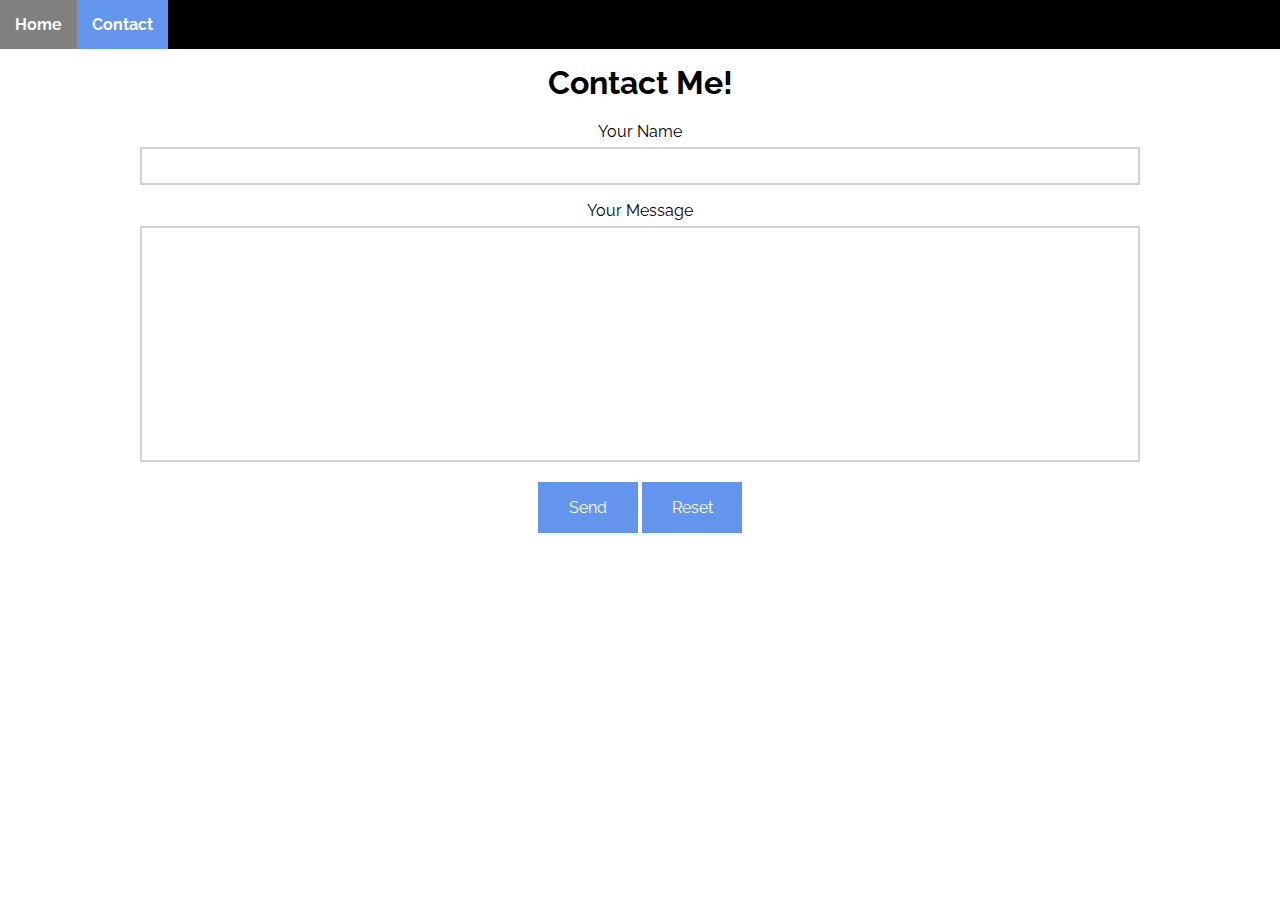
<file: HTML/contact.html>
<!DOCTYPE html>
<html lang="en">
<head>
  <meta charset="UTF-8">
  <meta name="viewport" content="width=device-width, initial-scale=1.0">
  <link href="https://fonts.googleapis.com/css?family=Raleway&display=swap" rel="stylesheet">
  <link rel="stylesheet" href="../CSS/forms.css">
  <link rel="stylesheet" href="../CSS/global.css">
  <link rel="stylesheet" href="../CSS/index.css">
  <title>Contact Me</title>
</head>
<body>
  <nav>
    <ul>
      <li>
        <a href="index.html">Home</a>
      </li>
      <li>
        <a href="contact.html" class="current-page">Contact</a>
      </li>
    </ul>
  </nav>
  <main>
    <h1>Contact Me!</h1>
    <form action="https://formspree.io/xpzjvbvo" method="POST">
<div class="form-input">
<label for="your_name">Your Name</label>
<input id="your_name" type="text" name="your_name" autocomplete="off">
</div>
<div class="form-input">
    <label for="your_message">Your Message</label>
    <textarea name="" id="your_message" cols="30" rows="10"></textarea>
</div>
<button type="submit">Send</button>
<button type="reset">Reset</button>
    </form>
  </main>
</body>
</html>
</file>
<file: CSS/forms.css>
main{
    text-align: center;
    padding: 0 20px;
  }
  input[type="text"], textarea{
    width: 100%;
    font-size: 1.2rem;
    padding: 6px;
    margin: 6px 0;
    border: 2px solid lightgray;
  }
  textarea{
    resize: none;
  }
  form{
    width: 1000px;
    margin: 0 auto;
  }
  button{
    background-color: cornflowerblue;
    color: white;
    padding: 16px;
    width: 100px;
    font-size: 1rem;
    cursor: pointer;
    border: none;
    transition: background-color 0.3s;
  }
  button:hover{
    background-color: gray;
  }
  .form-input{
    margin: 10px 0;
  }
  h1{
    text-align: center;
  }
  @media only screen and (max-width: 1020px){
    form{
      width: 100%;
    }
  }
</file>
<file: CSS/global.css>
*{
    box-sizing: border-box;
    font-family: 'Raleway', sans-serif;
  }
  body{
    margin: 0;
  }
  a{
    text-decoration: none;
    font-weight: bolder;
  }
  li{
    list-style-type: none;
  }
  main{
    margin-top: 64px;
  }
  nav{
    background-color: black;
    position: fixed;
    left: 0;
    top: 0;
    right: 0;
  }
  nav ul{
    display: flex;
    margin: 0;
    padding: 0;
  }
  nav ul li a{
    color: white;
    padding: 15px;
    display: block;
  }
  .current-page{
  background-color: cornflowerblue;
  }
  nav ul li a:hover{
    background-color: grey;
  }
</file>
<file: CSS/index.css>
main{
    text-align: center;
  }
  #profile-pic{
    width: 400px;
    height: 400px;
    object-fit: contain;
    transition: transform 0.5s; 
  }
  #profile-pic:hover{
    transform: scale(1.1);  
  }
  #language-list{
    display: grid;
    grid-template-columns: repeat(auto-fit, minmax(250px, 300px));
    grid-gap: 10px;
    padding: 10px;
    justify-content: space-evenly;
  }
  #language-list img{
    width: 100%
  }
</file>
